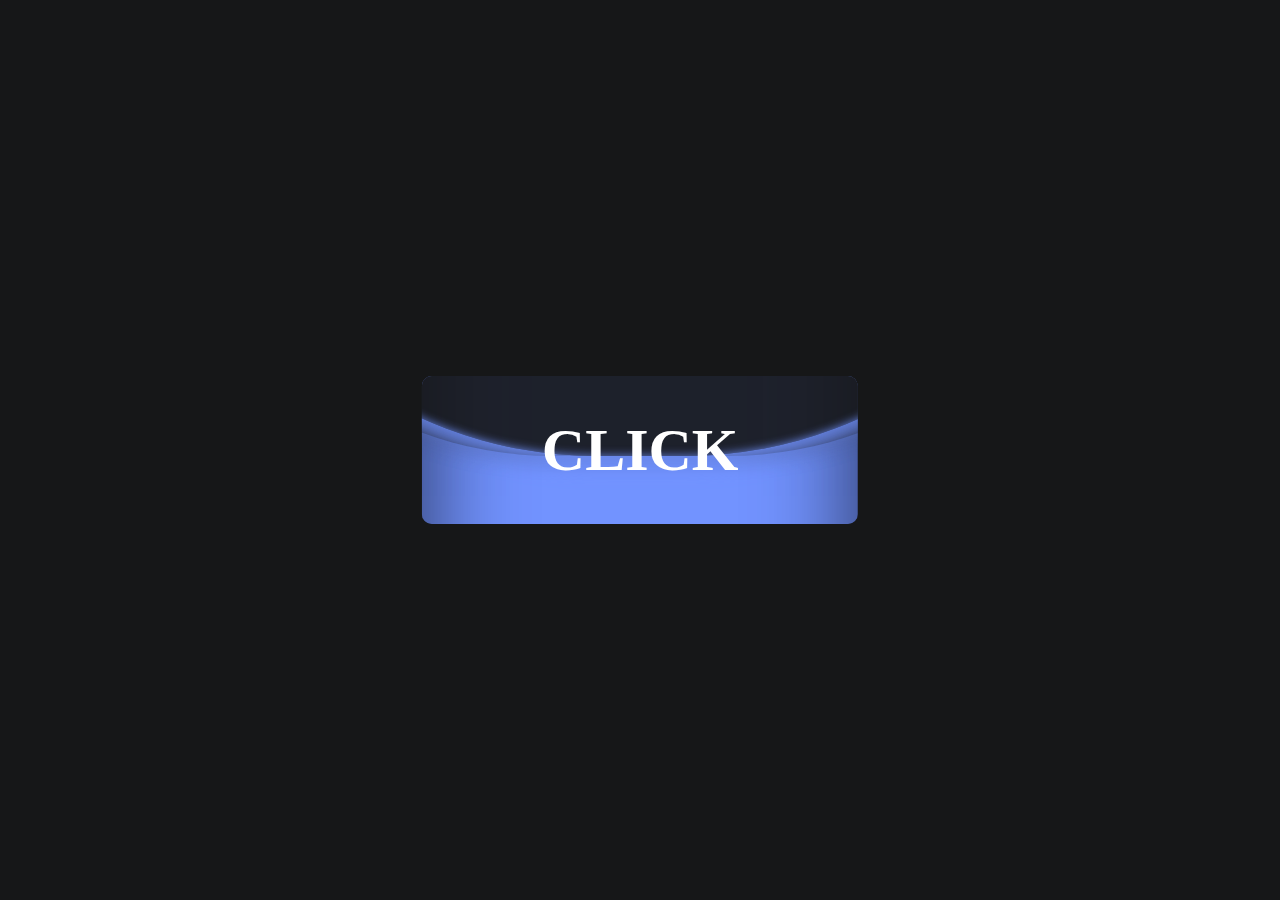
<file: index.html>
<!DOCTYPE html>
<html lang="en">
<head>
  <meta charset="UTF-8">
  <meta http-equiv="X-UA-Compatible" content="IE=edge">
  <meta name="viewport" content="width=device-width, initial-scale=1.0">
  <title>Document</title>
  <link rel="stylesheet" href="index.css">
</head>
<body>
  <a href="https://youtube.com/c/ShortCode" target="_blank">
    <span>Click</span>
    <div class="liquid"></div>
</a>
</body>
</html>
</file>
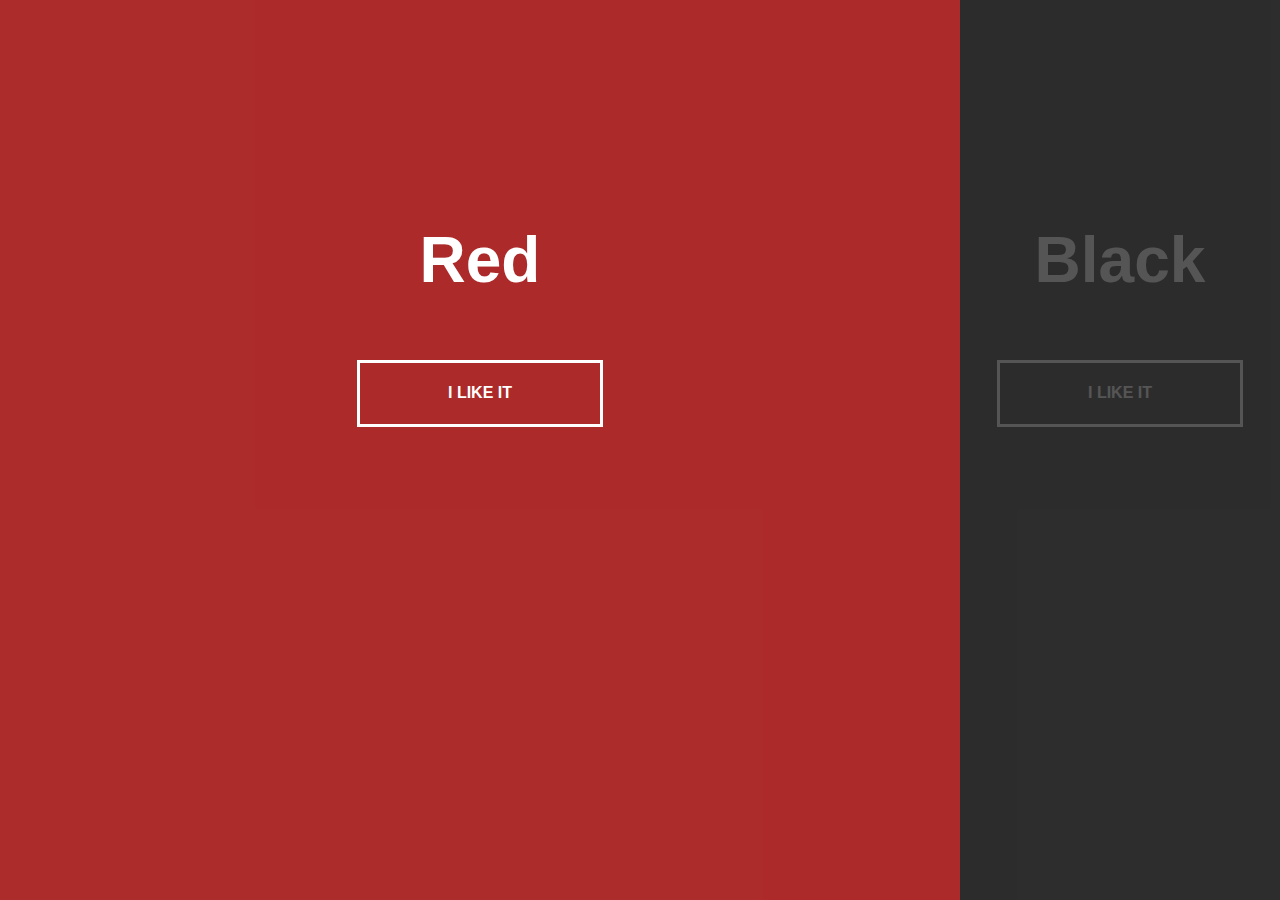
<file: asd.html>
<!DOCTYPE html>
<html lang="en">
<head>
    <meta charset="UTF-8">
    <meta http-equiv="X-UA-Compatible" content="IE=edge">
    <meta name="viewport" content="width=device-width, initial-scale=1.0">
    <title>Document</title>
    <link rel="stylesheet" href="asd.css">
</head>
<body>
    <div class="container">
        <div class="split left">
          <h1>Red</h1>
          <a href="#" class="button">I like it</a>
        </div>
        <div class="split right">
          <h1>Black</h1>
          <a href="#" class="button">I like it</a>
        </div>
      </div>
</body>
<script>
    const left = document.querySelector(".left");
const right = document.querySelector(".right");
const container = document.querySelector(".container");

left.addEventListener("mouseenter", () => {
  container.classList.add("hover-left");
});

left.addEventListener("mouseleave", () => {
  container.classList.remove("hover-left");
});

right.addEventListener("mouseenter", () => {
  container.classList.add("hover-right");
});

right.addEventListener("mouseleave", () => {
  container.classList.remove("hover-right");
});

</script>
</html>
</file>
<file: index.css>
body {
    margin: 0;
    height: 100vh;
    display: grid;
    place-items: center;
    background: #161718;
}

a {
    font: 700 30px consolas;
    color: #fff;
    text-decoration: none;
    text-transform: uppercase;
    padding: 20px 60px;
    position: relative;
    overflow: hidden;
    border-radius: 5px;
    transition: 0.2s;
	transform: scale(2);
}

a span {
    position: relative;
    z-index: 0;
    color: #fff;
}

a .liquid {
    position: absolute;
    top: -60px;
    left: 0;
    width: 100%;
    height: 200px;
    background: #7293ff;
    box-shadow: inset 0 0 50px rgba(0, 0, 0, 0.7);
    z-index: -1;
    transition: 0.6s;
}

a .liquid::after,
a .liquid::before {
    position: absolute;
    content: "";
    width: 200%;
    height: 200%;
    top: 0;
    left: 0;
    transform: translate(-25%, -75%);
}

a .liquid::after {
    border-radius: 45%;
    background: rgba(20, 20, 20, 1);
    box-shadow: 0 0 10px 5px #7293ff, inset 0 0 5px #7293ff;
    animation: animate 5s linear infinite;
    opacity: 0.8;
}

a .liquid::before {
    border-radius: 40%;
    box-shadow: 0 0 10px rgba(26, 26, 26, 0.5),
        inset 0 0 5px rgba(26, 26, 26, 0.5);
    background: rgba(26, 26, 26, 0.5);

    animation: animate 7s linear infinite;
}

@keyframes animate {
    0% {
        transform: translate(-25%, -75%) rotate(0);
    }
    100% {
        transform: translate(-25%, -75%) rotate(360deg);
    }
}
a:hover .liquid {
    top: -120px;
}

a:hover {
    box-shadow: 0 0 5px #7293ff, inset 0 0 5px #7293ff;
    transition-delay: 0.2s;
}
</file>
<file: asd.css>
:root {
    --container-bg-color: #333;
    --left-bg-color: rgba(223, 39, 39, 0.7);
    --left-button-hover-color: rgba(161, 11, 11, 0.3);
    --right-bg-color: rgba(43, 43, 43, 0.8);
    --right-button-hover-color: rgba(92, 92, 92, 0.3);
    --hover-width: 75%;
    --other-width: 25%;
    --speed: 1000ms;
  }
  
  html, body {
    padding:0;
    margin:0;
    font-family: 'Franklin Gothic Medium', 'Arial Narrow', Arial, sans-serif;
    width: 100%;
    height: 100%;
    overflow-x: hidden;
  }
  
  h1 {
    font-size: 4rem;
    color: #fff;
    position: absolute;
    left: 50%;
    top: 20%;
    transform: translateX(-50%);
    white-space: nowrap;
  }
  
  .button {
    display: block;
    position: absolute;
    left: 50%;
    top: 40%;
    height: 2.5rem;
    padding-top: 1.3rem;
    width: 15rem;
    text-align: center;
    color: #fff;
    border: #fff solid 0.2rem;
    font-size: 1rem;
    font-weight: bold;
    text-transform: uppercase;
    text-decoration: none;
    transform: translateX(-50%);
  }
  
  .split.left .button:hover {
    background-color: var(--left-button-hover-color);
    border-color: var(--left-button-hover-color);
  }
  
  .split.right .button:hover {
    background-color: var(--right-button-hover-color);
    border-color: var(--right-button-hover-color);
  }
  
  .container {
    position: relative;
    width: 100%;
    height: 100%;
    background: var(--container-bg-color);
  }
  
  .split {
    position: absolute;
    width: 50%;
    height: 100%;
    overflow: hidden;
  }
  
  .split.left {
    left:0;
    background: url('https://image.ibb.co/m56Czw/designer.jpg') center center no-repeat;
    background-size: cover;
  }
  
  .split.left:before {
    position:absolute;
    content: "";
    width: 100%;
    height: 100%;
    background: var(--left-bg-color);
  }
  
  .split.right {
    right:0;
    background: url('https://image.ibb.co/m3ZbRb/programmer.png') center center no-repeat;
    background-size: cover;
  }
  
  .split.right:before {
    position:absolute;
    content: "";
    width: 100%;
    height: 100%;
    background: var(--right-bg-color);
  }
  
  .split.left, .split.right, .split.right:before, .split.left:before {
    transition: var(--speed) all ease-in-out;
  }
  
  .hover-left .left {
    width: var(--hover-width);
  }
  
  .hover-left .right {
    width: var(--other-width);
  }
  
  .hover-left .right:before {
    z-index: 2;
  }
  
  
  .hover-right .right {
    width: var(--hover-width);
  }
  
  .hover-right .left {
    width: var(--other-width);
  }
  
  .hover-right .left:before {
    z-index: 2;
  }
  
  @media(max-width: 800px) {
    h1 {
      font-size: 2rem;
    }
  
    .button {
      width: 12rem;
    }
  }
  
  @media(max-height: 700px) {
    .button {
      top: 70%;
    }
  }
</file>
